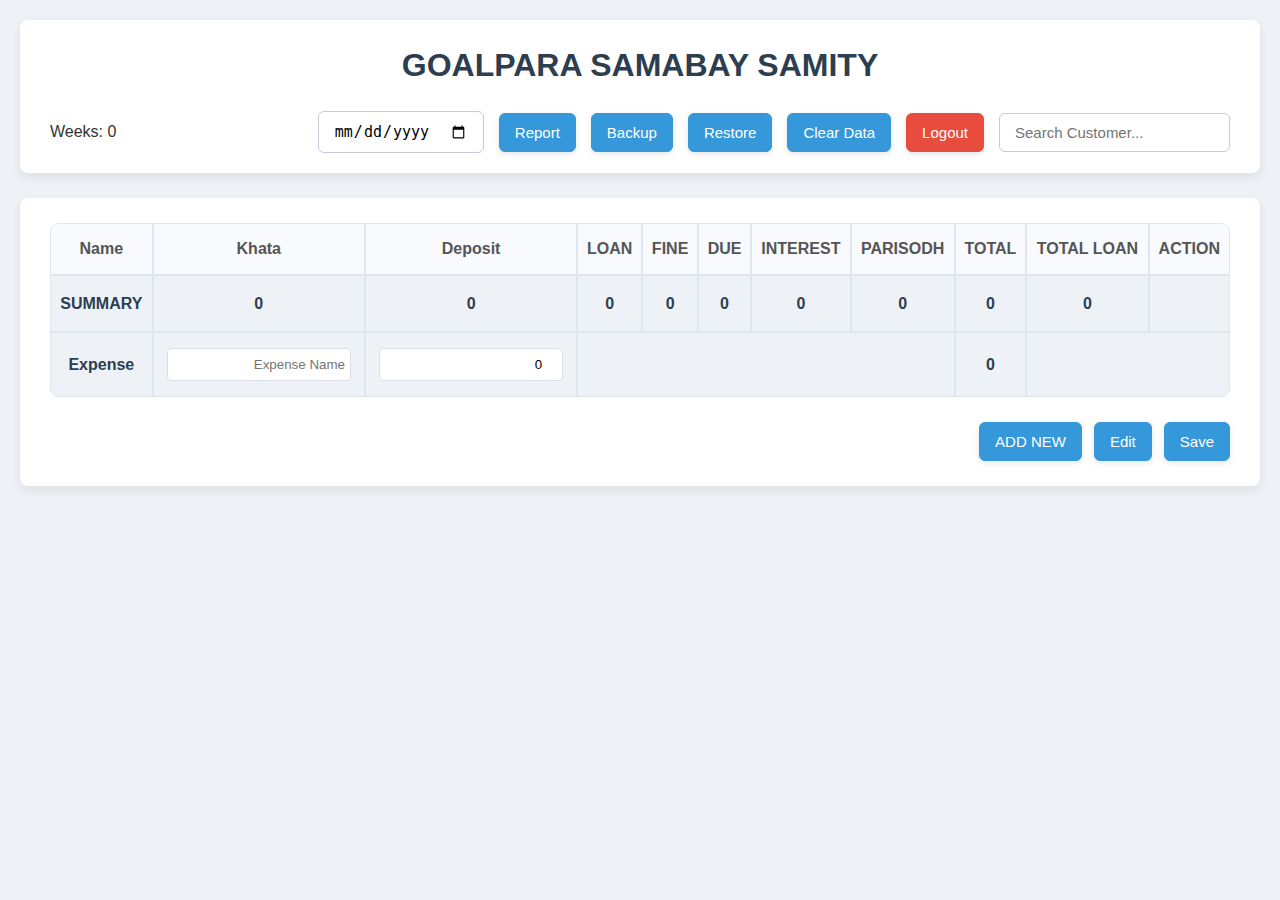
<file: index.html>
<!DOCTYPE html>
<html lang="en">
<head>
    <meta charset="UTF-8">
    <meta name="viewport" content="width=device-width, initial-scale=1.0">
    <title>GSS - Welcome to the Samity Page</title>
    <link rel="stylesheet" href="style.css">
</head>
<body>
    <header>
        <h1>GOALPARA SAMABAY SAMITY</h1>
        <div class="header-controls">
            <div class="left-controls">
                <p>Weeks: <span id="weeks-display">0</span></p>
            </div>
            <div class="right-controls">
                <input type="date" id="date-picker">
                <button id="report-btn">Report</button>
                <button id="backup-btn">Backup</button>
                <button id="restore-btn">Restore</button>
                <button id="clear-data-btn" class="btn-danger">Clear Data</button>
                <button id="logout-btn">Logout</button>
                <input type="search" id="search-bar" placeholder="Search Customer...">
            </div>
        </div>
    </header>

    <main>
        <table id="samity-table">
            <thead>
                <tr>
                    <th>Name</th>
                    <th>Khata</th>
                    <th>Deposit</th>
                    <th>LOAN</th>
                    <th>FINE</th>
                    <th>DUE</th>
                    <th>INTEREST</th>
                    <th>PARISODH</th>
                    <th>TOTAL</th>
                    <th>TOTAL LOAN</th>
                    <th>ACTION</th>
                </tr>
            </thead>
            <tbody>
                <!-- Customer rows will be inserted here by JavaScript -->
            </tbody>
            <tfoot>
                <tr id="summary-row">
                    <td>SUMMARY</td>
                    <td id="total-khata">0</td>
                    <td id="total-deposit">0</td>
                    <td id="total-loan-issued">0</td>
                    <td id="total-fine">0</td>
                    <td id="total-due">0</td>
                    <td id="total-interest">0</td>
                    <td id="total-parisodh">0</td>
                    <td id="total-total">0</td>
                    <td id="total-total-loan">0</td>
                    <td></td>
                </tr>
                <tr id="expense-row">
                    <td>Expense</td>
                    <td colspan="1"><input type="text" id="expense-name" placeholder="Expense Name"></td>
                    <td><input type="number" id="expense-amount" min="0" value="0"></td>
                    <td colspan="5"></td>
                    <td id="outstanding-amount">0</td>
                    <td colspan="2"></td>
                </tr>
            </tfoot>
        </table>

        <div class="table-actions">
            <button id="add-new-btn">ADD NEW</button>
            <button id="edit-btn">Edit</button>
            <button id="save-btn">Save</button>
        </div>
    </main>

    <script src="script.js"></script>

    <!-- Date Selection Modal -->
    <div id="date-selection-modal" class="modal">
        <div class="modal-content">
            <h2>Select Working Date</h2>
            <input type="date" id="modal-date-picker">
            <button id="modal-date-confirm-btn">Confirm</button>
        </div>
    </div>

    <!-- Save Animation Modal -->
    <div id="save-animation-modal" class="animation-modal">
        <div class="animation-content">
            <!-- Simple text message will go here if needed, or left empty for an alert -->
        </div>
    </div>
</body>
</html>
</file>
<file: style.css>
body {
    font-family: 'Segoe UI', Roboto, 'Helvetica Neue', Arial, sans-serif;
    margin: 0;
    padding: 20px;
    background-color: #eef2f6; /* Light gray-blue background */
    color: #333;
    line-height: 1.6;
}

header {
    background-color: #ffffff;
    padding: 20px 30px;
    border-radius: 8px;
    margin-bottom: 25px;
    box-shadow: 0 4px 12px rgba(0,0,0,0.08); /* Softer shadow */
}

h1 {
    text-align: center;
    color: #2c3e50; /* Darker blue-gray for headings */
    margin: 0 0 20px 0;
    font-size: 2em;
    font-weight: 600;
}

.header-controls {
    display: flex;
    justify-content: space-between;
    align-items: center;
    flex-wrap: wrap; /* Allow wrapping on smaller screens */
    gap: 15px; /* Spacing between elements */
}

.left-controls, .right-controls {
    display: flex;
    align-items: center;
    gap: 15px;
}

p {
    margin: 0;
}

#date-picker, #search-bar, button {
    padding: 10px 15px;
    border-radius: 6px;
    border: 1px solid #c0ccda; /* Lighter border color */
    font-size: 15px;
    transition: all 0.3s ease; /* Smooth transitions */
}

button {
    cursor: pointer;
    background-color: #3498db; /* Modern blue */
    color: white;
    border-color: #3498db;
    font-weight: 500;
    box-shadow: 0 2px 6px rgba(0,0,0,0.1);
}

button:hover {
    background-color: #217dbb; /* Darker blue on hover */
    border-color: #217dbb;
    box-shadow: 0 4px 10px rgba(0,0,0,0.15);
    transform: translateY(-1px); /* Slight lift effect */
}

#logout-btn {
    background-color: #e74c3c; /* Red for destructive action */
    border-color: #e74c3c;
}

#logout-btn:hover {
    background-color: #c0392b;
    border-color: #c0392b;
}


main {
    background-color: #ffffff;
    padding: 25px 30px;
    border-radius: 8px;
    box-shadow: 0 4px 12px rgba(0,0,0,0.08);
}

#samity-table {
    width: 100%;
    border-collapse: separate; /* Use separate for rounded corners on cells */
    border-spacing: 0; /* Remove space between cell borders */
    margin-bottom: 25px;
    overflow: hidden; /* Ensures rounded corners are visible */
    border-radius: 8px; /* Rounded corners for the whole table */
}

#samity-table th, #samity-table td {
    border: 1px solid #e0e6ed; /* Lighter border for cells */
    padding: 12px 8px;
    text-align: center;
}

#samity-table thead th:first-child {
    border-top-left-radius: 8px;
}

#samity-table thead th:last-child {
    border-top-right-radius: 8px;
}

#samity-table tbody tr:last-child td:first-child {
    border-bottom-left-radius: 8px;
}

#samity-table tbody tr:last-child td:last-child {
    border-bottom-right-radius: 8px;
}


#samity-table th {
    background-color: #f8fafd; /* Very light blue-gray for headers */
    color: #555;
    font-weight: 600;
}

#samity-table tbody tr:nth-child(even) {
    background-color: #fbfdff; /* Slightly different stripe */
}

#samity-table tbody tr:hover {
    background-color: #f0f4f7; /* Subtle hover effect */
}

#samity-table tfoot tr {
    font-weight: bold;
    background-color: #eef2f6; /* Light gray-blue for footer */
    color: #2c3e50;
}

#samity-table tfoot td {
    padding: 15px 8px; /* More padding for summary */
}

#expense-row {
    background-color: #f0f4f7; /* A slightly different shade for distinction */
    font-weight: bold;
}

#expense-row input {
    text-align: left;
    font-weight: normal;
}

#expense-name {
    width: 95%;
}

#expense-amount {
    width: 90%;
    text-align: right;
}


#samity-table input {
    width: calc(100% - 10px); /* Adjust width to fit padding */
    padding: 8px 5px;
    box-sizing: border-box;
    text-align: right;
    border: 1px solid #dcdfe6;
    border-radius: 4px;
    transition: border-color 0.3s ease, box-shadow 0.3s ease;
}

#samity-table input:focus {
    border-color: #3498db;
    box-shadow: 0 0 0 2px rgba(52, 152, 219, 0.2);
    outline: none;
}

.table-actions {
    display: flex;
    justify-content: flex-end;
    gap: 12px;
    margin-top: 20px;
}

.action-btn {
    padding: 8px 15px;
    font-size: 14px;
    border-radius: 5px;
}

/* Specific button styles for clarity */
.delete-btn {
    background-color: #e74c3c;
    border-color: #e74c3c;
}

.delete-btn:hover {
    background-color: #c0392b;
    border-color: #c0392b;
}

.edit-name-btn {
    background-color: #f39c12; /* Orange for edit action */
    border-color: #f39c12;
    margin-left: 5px;
    padding: 8px 12px; /* Adjust padding for icon */
    font-size: 1.1em; /* Adjust font size for icon */
    line-height: 1; /* Align vertically */
    display: inline-flex; /* Use flex to center icon if needed */
    align-items: center;
    justify-content: center;
}

.edit-name-btn:hover {
    background-color: #e67e22;
    border-color: #e67e22;
}


.highlight-row {
    background-color: #ffecb3 !important; /* Lighter yellow highlight */
    transition: background-color 0.5s ease;
}

.saved-row {
    background-color: #d4edda !important; /* Light green for saved */
    transition: background-color 0.5s ease;
}

/* Modal Styles - Updated for modern look */
.modal {
    display: none; /* Hidden by default */
    position: fixed; /* Stay in place */
    z-index: 1000; /* Sit on top */
    left: 0;
    top: 0;
    width: 100%; /* Full width */
    height: 100%; /* Full height */
    overflow: auto; /* Enable scroll if needed */
    background-color: rgba(0,0,0,0.5); /* Darker overlay */
    backdrop-filter: blur(5px); /* Frosted glass effect */
}

.modal-content {
    background-color: #ffffff;
    padding: 30px;
    border-radius: 10px;
    box-shadow: 0 8px 25px rgba(0,0,0,0.2); /* More prominent shadow */
    text-align: center;
    width: 90%;
    max-width: 450px;
    animation: fadeIn 0.3s ease-out; /* Simple fade-in animation */
}

@keyframes fadeIn {
    from { opacity: 0; transform: translateY(-20px); }
    to { opacity: 1; transform: translateY(0); }
}

.modal-content h2 {
    margin-top: 0;
    color: #2c3e50;
    font-size: 1.8em;
    margin-bottom: 15px;
}

.modal-content p {
    color: #666;
    margin-bottom: 25px;
    font-size: 1.1em;
}

#modal-date-picker {
    padding: 12px;
    margin-bottom: 25px;
    border-radius: 6px;
    border: 1px solid #dcdfe6;
    width: calc(100% - 24px); /* Adjust width for padding and border */
    font-size: 1.1em;
}

#modal-date-confirm-btn {
    background-color: #2ecc71; /* Green for confirm */
    border-color: #2ecc71;
    color: white;
    padding: 12px 25px;
    border-radius: 6px;
    cursor: pointer;
    font-size: 1.1em;
    font-weight: 500;
}

#modal-date-confirm-btn:hover {
    background-color: #27ae60;
    border-color: #27ae60;
    transform: translateY(-1px);
}

/* Responsive adjustments */
@media (max-width: 768px) {
    .header-controls {
        flex-direction: column;
        align-items: flex-start;
    }

    .right-controls {
        flex-direction: column;
        align-items: flex-start;
        width: 100%;
    }

    #date-picker, #search-bar, .header-controls button {
        width: 100%;
        margin-top: 10px;
    }

    #samity-table th, #samity-table td {
        font-size: 0.85em;
        padding: 8px 4px;
    }

    .table-actions {
        flex-direction: column;
        align-items: stretch;
    }

    .action-btn {
        width: 100%;
        margin-top: 10px;
    }
}

/* Save Animation Modal Styles */
.animation-modal {
    display: none; /* Hidden by default for simple alert */
    position: fixed;
    z-index: 2000;
    left: 0;
    top: 0;
    width: 100%;
    height: 100%;
    background-color: rgba(0,0,0,0.2);
    backdrop-filter: blur(3px);
    align-items: center;
    justify-content: center;
    opacity: 0; /* Start invisible for GSAP */
    visibility: hidden; /* Start hidden for GSAP */
}

.animation-content {
    background-color: #fff;
    padding: 20px;
    border-radius: 12px;
    box-shadow: 0 5px 20px rgba(0,0,0,0.15);
    text-align: center;
    /* Removed fixed width/height and overflow hidden */
}

.modal {
    display: none; /* Hidden by default */
    position: fixed; /* Stay in place */
    z-index: 1; /* Sit on top */
    left: 0;
    top: 0;
    width: 100%; /* Full width */
    height: 100%; /* Full height */
    overflow: auto; /* Enable scroll if needed */
    background-color: rgb(0,0,0); /* Fallback color */
    background-color: rgba(0,0,0,0.4); /* Black w/ opacity */
}

.modal-content {
    background-color: #fefefe;
    margin: 15% auto; /* 15% from the top and centered */
    padding: 20px;
    border: 1px solid #888;
    width: 80%; /* Could be more or less, depending on screen size */
}
</file>
